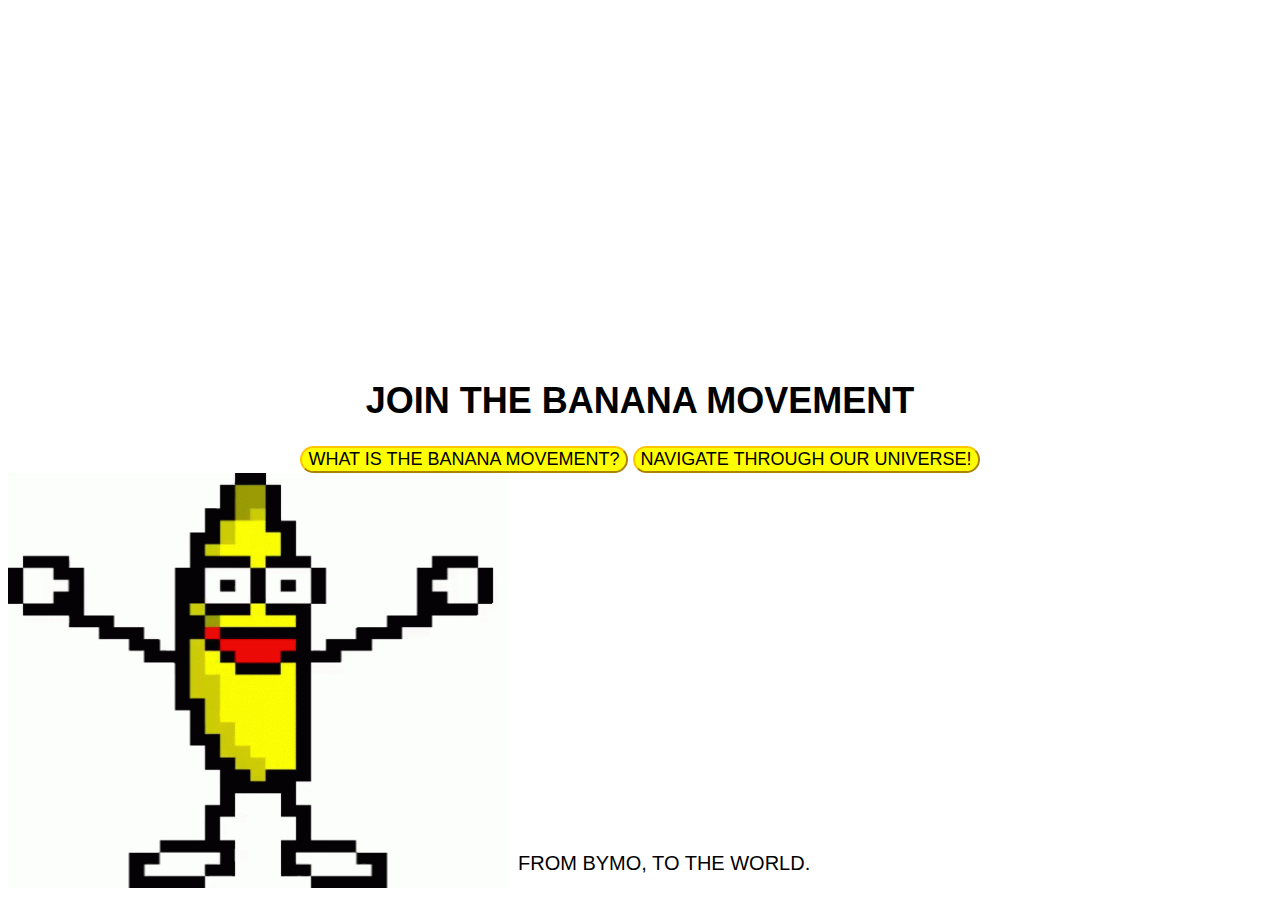
<file: index.html>
<html>

<head>
    <title>BANANA</title>
    <script async src="https://pagead2.googlesyndication.com/pagead/js/adsbygoogle.js?client=ca-pub-2164052019494807"
        crossorigin="anonymous"></script>

</head>

<body style="font: 18px Verdana, Arial, sans-serif;">

    <div>
        <center>

            <div>
                <h3 style="margin: 380px;"></h3>
            </div>
            <h1>JOIN THE BANANA MOVEMENT</h1>
            <button onclick="myFunction()"
                style="background-color: yellow; border-color: rgb(255, 196, 0); border-radius: 25px; font: 18px Verdana, Arial, sans-serif;">WHAT
                IS THE BANANA MOVEMENT?</button>
            <button onclick="myFunctionAccount()"
                style="background-color: yellow; border-color: rgb(255, 196, 0);  border-radius: 25px; font: 18px Verdana, Arial, sans-serif;">
                NAVIGATE THROUGH OUR UNIVERSE!</button>
        </center>
        <div style="display: flex; gap: 10px; ">
            <img src="banana/img/banana.gif" alt="banana." width="500" height="415" />
            <h1
                style="  display: flex; flex-direction: column; justify-content: flex-end; font: 20px Verdana, Arial, sans-serif;">
                FROM BYMO, TO THE WORLD.
            </h1>
        </div>
    </div>
    <script>
        function myFunction() {
            window.location.href = 'banana/main/movimento.html';
        }
    </script>
    <script>
        function myFunctionAccount() {
            window.location.href = 'banana/main/homepage.html';
        }
    </script>

</body>

</html>
</file>
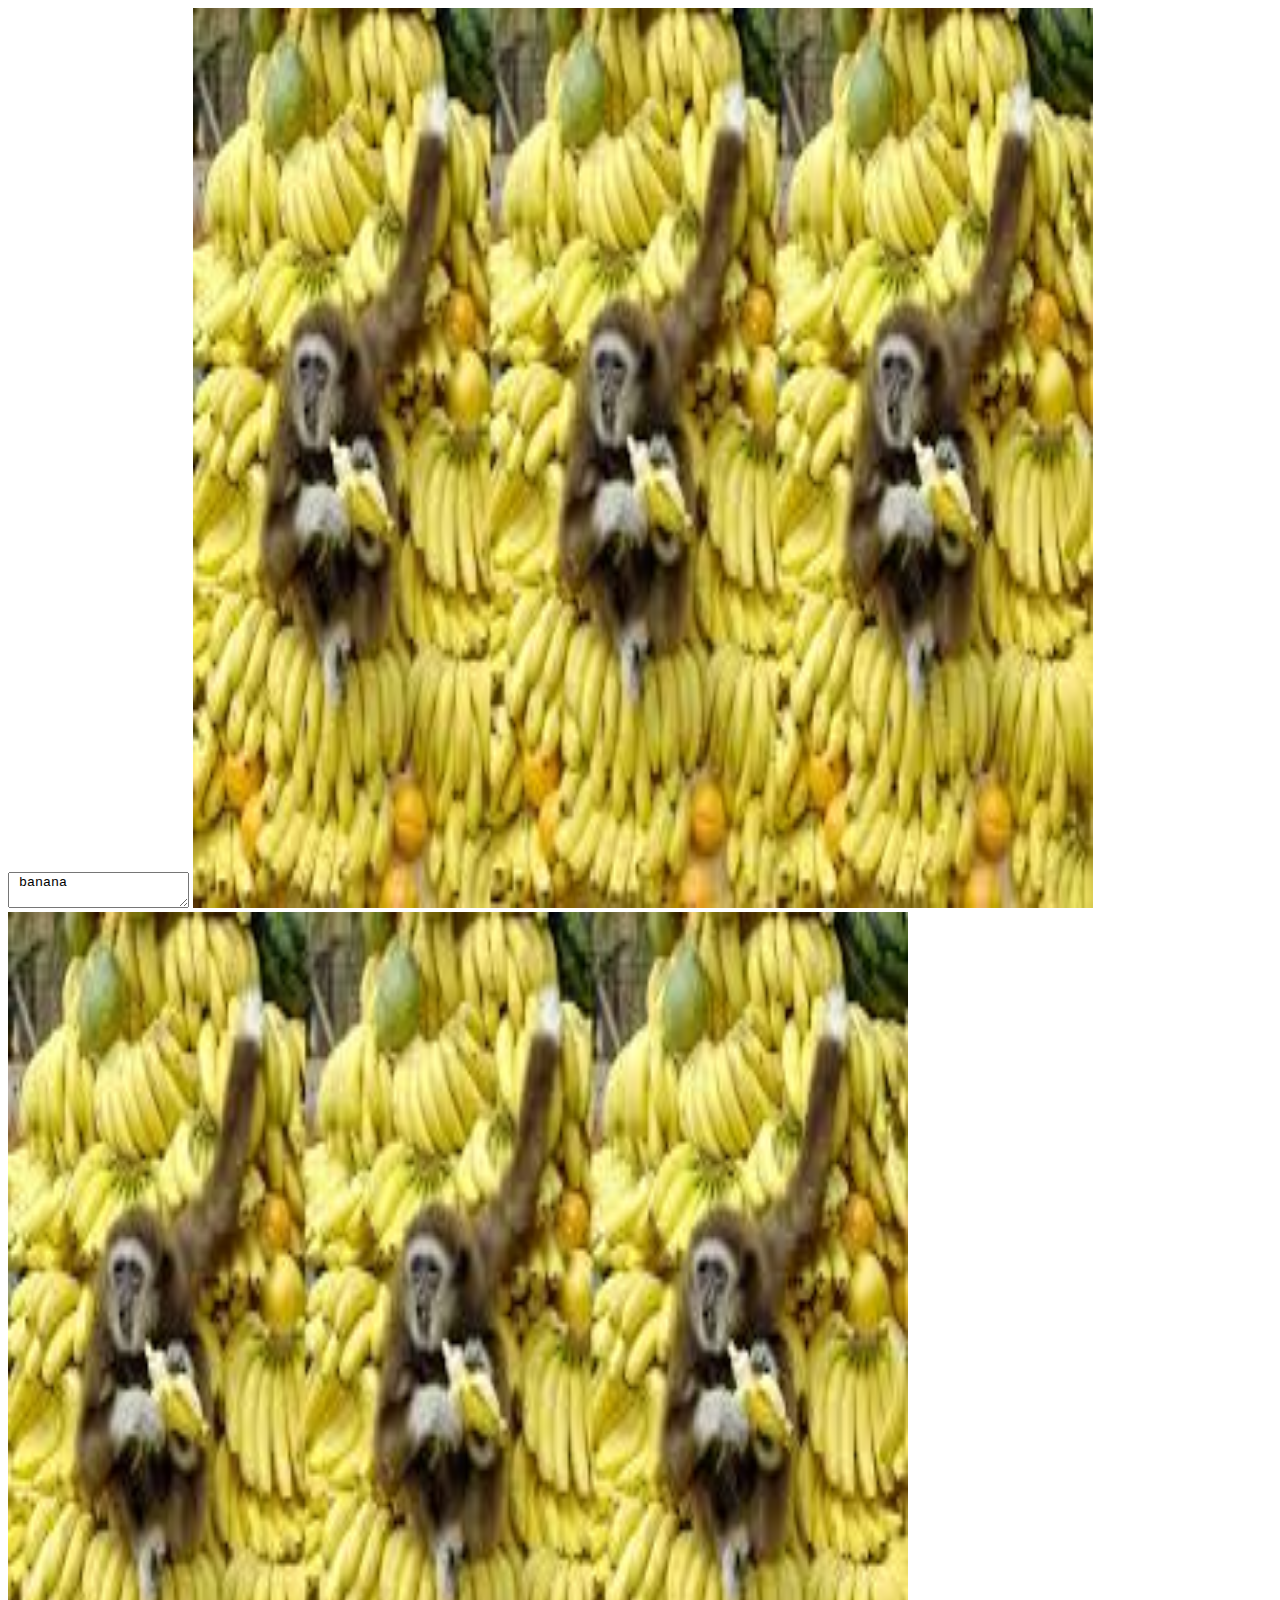
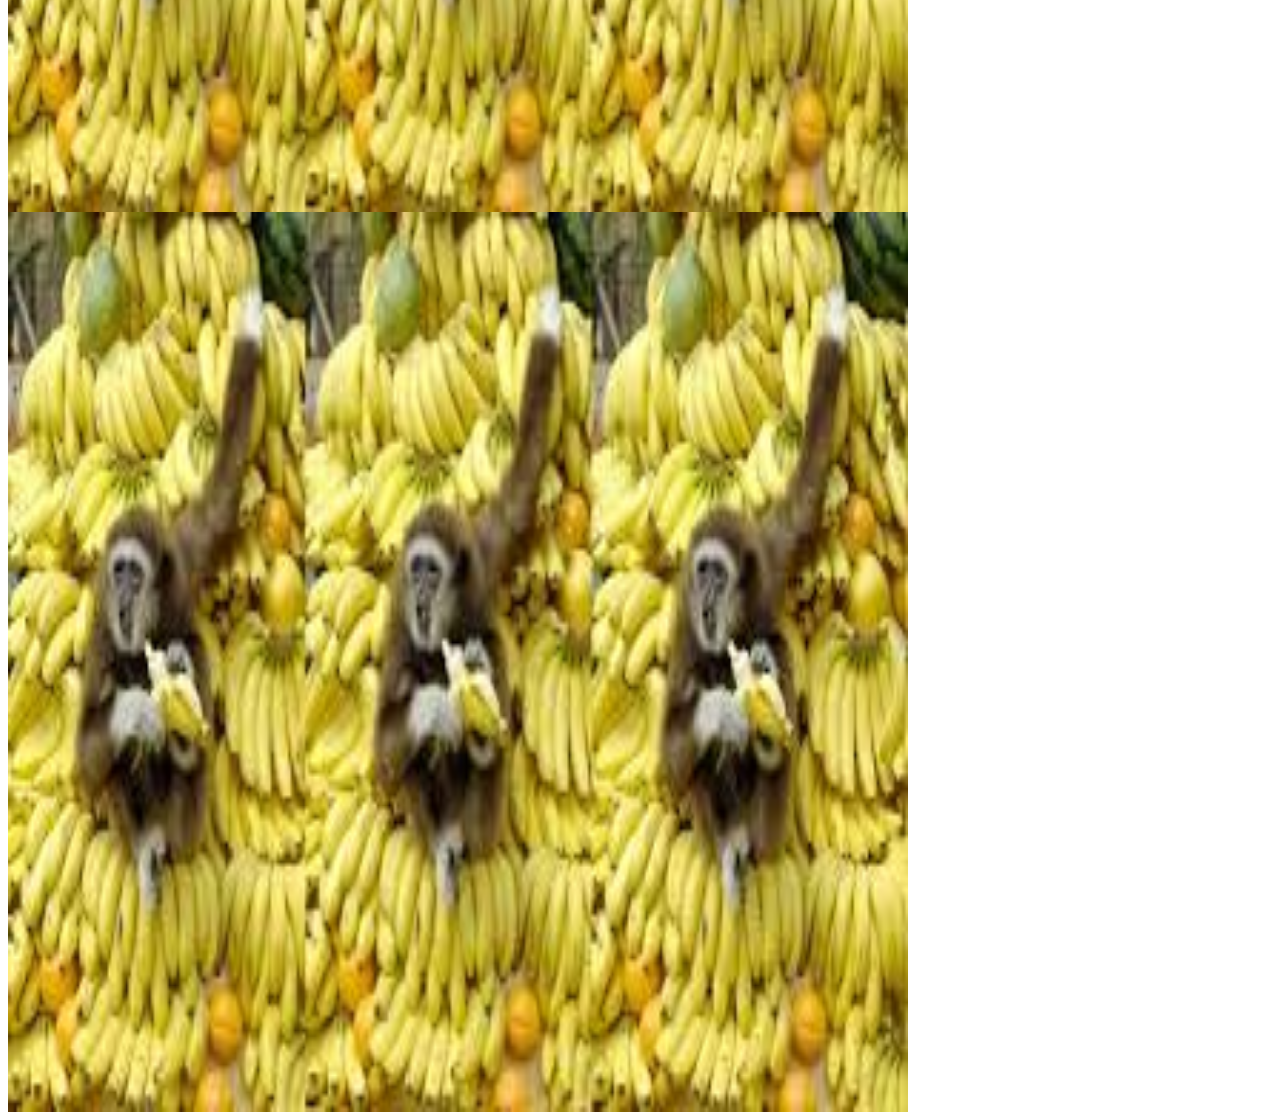
<file: banana/main/bananaSite.html>
<html>

<head>
    <title>banana site</title>
    <link rel="icon" type="image/x-icon" href="../img/icon.png">
</head>

<body>
    <textarea> banana </textarea>

    <img src="../img/salvar.jpeg" alt="banana." width="900" height="900" />

    <img src="../img/salvar.jpeg" alt="banana." width="900" height="900" />

    <img src="../img/salvar.jpeg" alt="banana." width="900" height="900" />


</body>

</html>
</file>
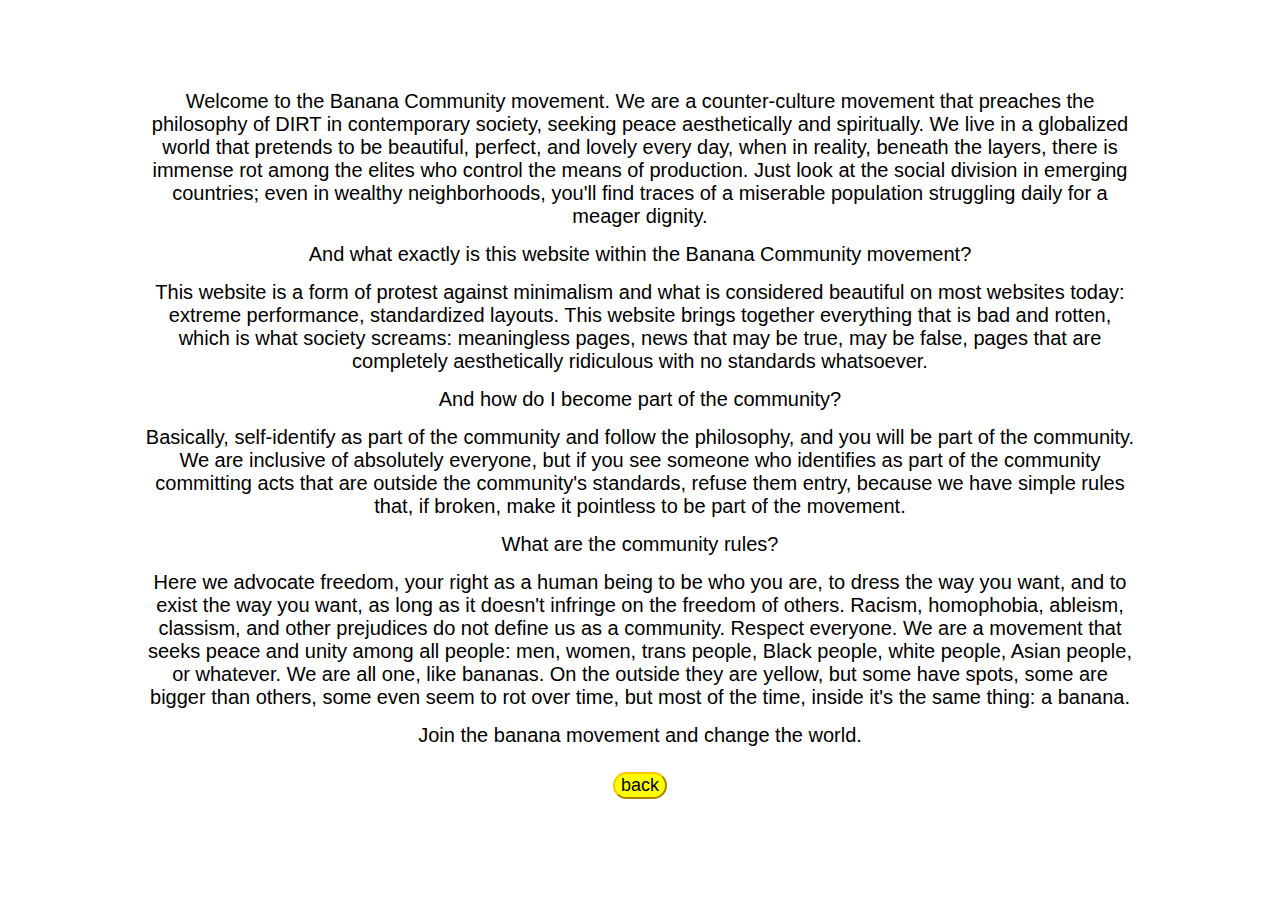
<file: banana/main/movimento.html>
<html>

<head>
    <meta charset="UTF-8">
    <meta name="viewport" content="width=device-width, initial-scale=1.0">
    <title>peixe</title>
    <link rel="stylesheet" type="text/css" href="../style.css">
    <script async src="https://pagead2.googlesyndication.com/pagead/js/adsbygoogle.js?client=ca-pub-2164052019494807"
        crossorigin="anonymous"></script>
    <link rel="icon" type="image/x-icon" href="../img/icon.png">
</head>

<body>
    <Center>
        <H1 class="geral">
            <div style="margin: 90px;"></div>
            Welcome to the Banana Community movement. We are a counter-culture movement that preaches the
            philosophy of DIRT in
            contemporary society, seeking peace aesthetically and spiritually. We live in a globalized world that
            pretends
            to be
            beautiful, perfect, and lovely every day, when in reality, beneath the layers, there is immense rot among
            the
            elites
            who control the means of production. Just look at the social division in emerging countries; even in wealthy
            neighborhoods, you'll find traces of a miserable population struggling daily for a meager dignity.
            <div style="margin: 15px;"></div>
            And what exactly is this website within the Banana Community movement?
            <div style="margin: 15px;"></div>
            This website is a form of protest against minimalism and what is considered beautiful on most websites
            today:
            extreme performance, standardized layouts. This website brings together everything that is bad and rotten,
            which
            is
            what society screams: meaningless pages, news that may be true, may be false, pages that are completely
            aesthetically ridiculous with no standards whatsoever.
            <div style="margin: 15px;"></div>
            And how do I become part of the community?
            <div style="margin: 15px;"></div>
            Basically, self-identify as part of the community and follow the philosophy, and you will be part of the
            community.
            We are inclusive of absolutely everyone, but if you see someone who identifies as part of the community
            committing
            acts that are outside the community's standards, refuse them entry, because we have simple rules that, if
            broken,
            make it pointless to be part of the movement.
            <div style="margin: 15px;"></div>
            What are the community rules?
            <div style="margin: 15px;"></div>
            Here we advocate freedom, your right as a human being to be who you are, to dress the way you want, and to
            exist
            the
            way you want, as long as it doesn't infringe on the freedom of others. Racism, homophobia, ableism,
            classism,
            and
            other prejudices do not define us as a community. Respect everyone. We are a movement that seeks peace and
            unity
            among all people: men, women, trans people, Black people, white people, Asian people, or whatever. We are
            all
            one,
            like bananas. On the outside they are yellow, but some have spots, some are bigger than others, some even
            seem
            to
            rot over time, but most of the time, inside it's the same thing: a banana.
            <div style="margin: 15px;"></div>
            Join the banana movement and change the world.
            <div style="margin: 25px;"></div>
        </H1>
        <button onclick="Back()"
            style="background-color: yellow; border-color: rgb(255, 196, 0);  border-radius: 25px; font: 18px Verdana, Arial, sans-serif;">back</button>
    </Center>
    <script>
        function Back() {
            window.location.href = '../../index.html';
        }
    </script>
</body>

</html>
</file>
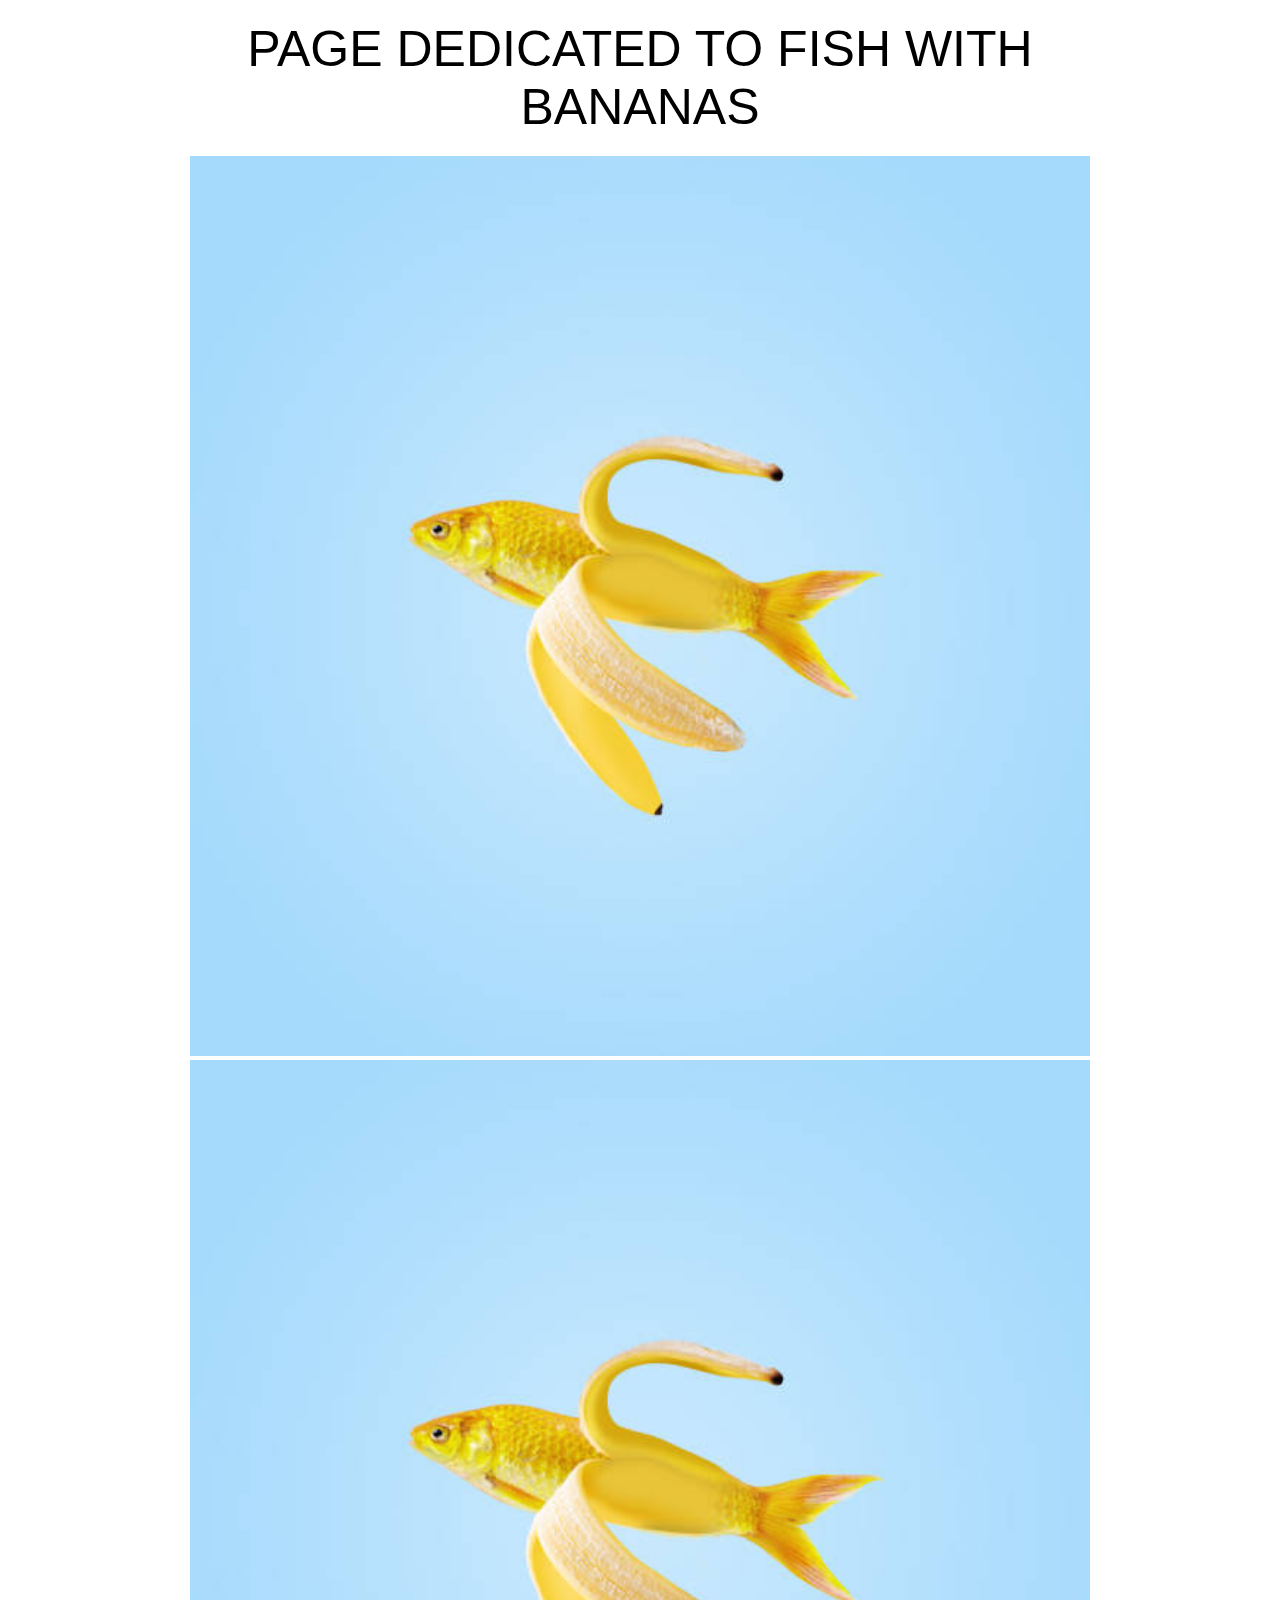
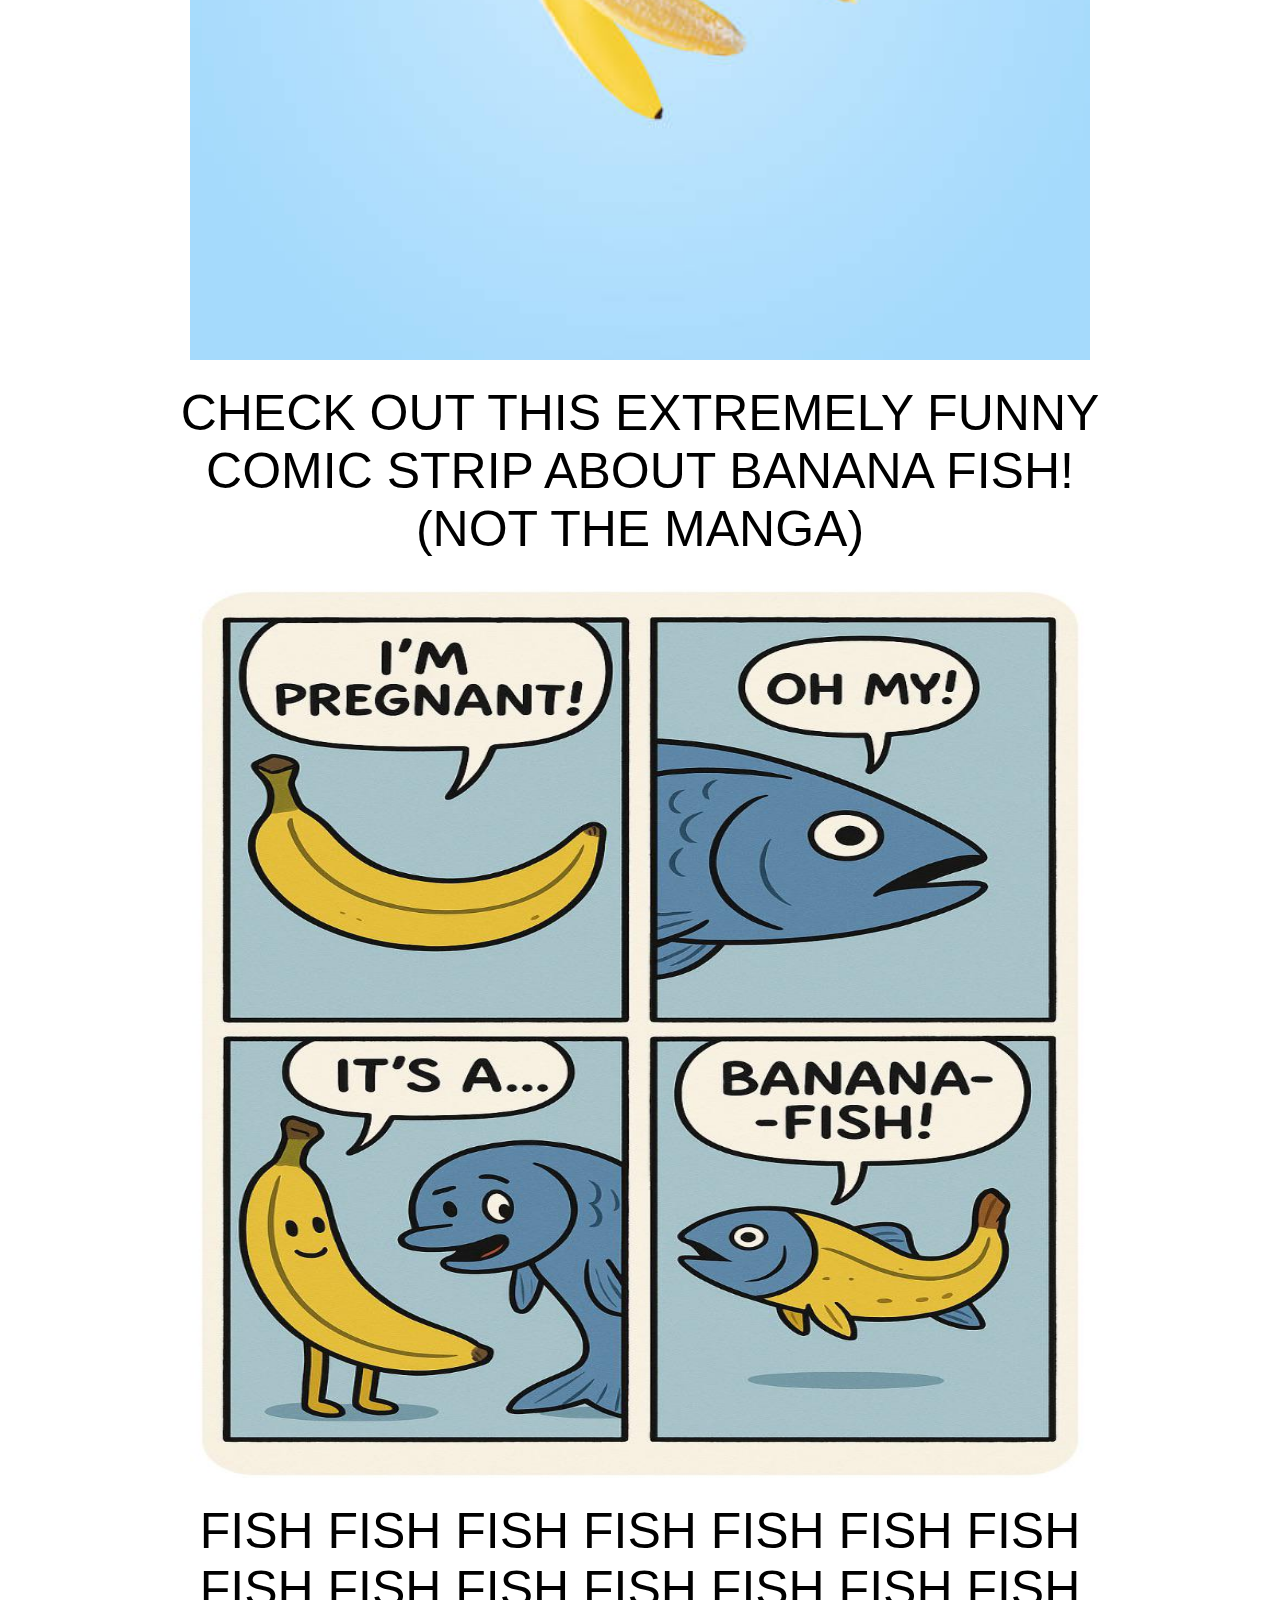
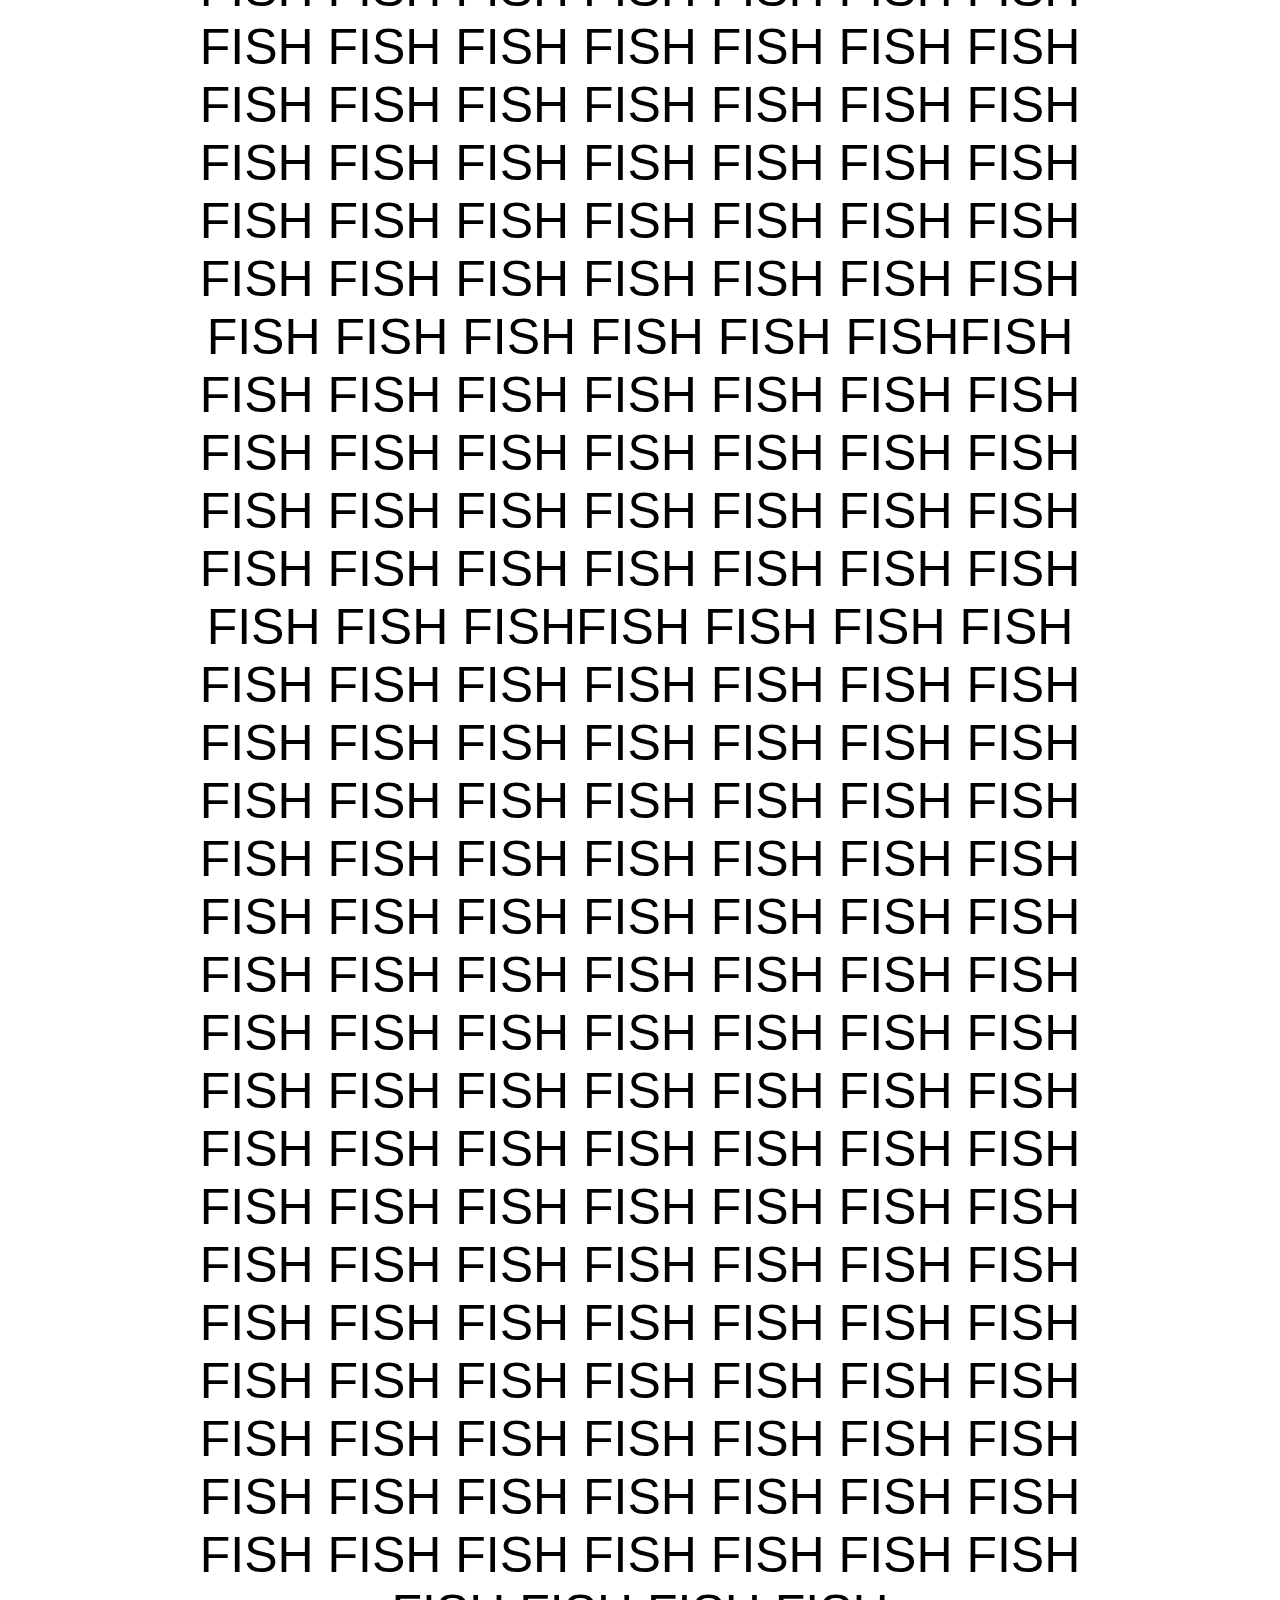
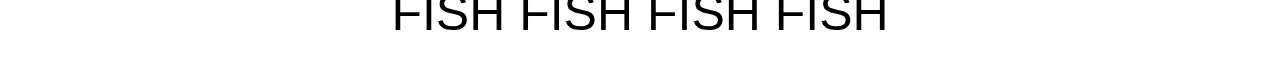
<file: banana/main/peixada.html>
<!DOCTYPE html>
<html lang="en">

<head>
    <meta charset="UTF-8">
    <meta name="viewport" content="width=device-width, initial-scale=1.0">
    <title>peixe</title>
    <link rel="stylesheet" type="text/css" href="../style.css">
    <script async src="https://pagead2.googlesyndication.com/pagead/js/adsbygoogle.js?client=ca-pub-2164052019494807"
        crossorigin="anonymous"></script>
    <link rel="icon" type="image/x-icon" href="../img/icon.png">
</head>

<body>

    <center>
        <h1 class="peixe">
            PAGE DEDICATED TO FISH WITH BANANAS
        </h1>


        <img src="../img/bananafish.png" alt="banana." width="900" height="900" />

        <img src="../img/bananafish.png" alt="banana." width="900" height="900" />


        <h2 class="peixe">
            CHECK OUT THIS EXTREMELY FUNNY COMIC STRIP ABOUT BANANA FISH! (NOT THE MANGA) </h2>
    </center>

    <center>
        <img src="../img/peixebanana.png" alt="banana." width="900" height="900" />
    </center>

    <CENTER>
        <h2 class="peixe">
            FISH FISH FISH FISH FISH FISH FISH FISH FISH FISH FISH FISH FISH FISH FISH FISH FISH FISH FISH FISH FISH
            FISH FISH FISH FISH FISH FISH FISH FISH FISH FISH FISH FISH FISH FISH FISH FISH FISH FISH FISH FISH FISH
            FISH FISH FISH FISH FISH FISH FISH FISH FISH FISH FISH FISH FISHFISH FISH FISH FISH FISH FISH FISH FISH FISH
            FISH FISH FISH FISH FISH FISH FISH FISH FISH FISH FISH FISH FISH FISH FISH FISH FISH FISH FISH FISH FISH
            FISH FISHFISH FISH FISH FISH FISH FISH FISH FISH FISH FISH FISH FISH FISH FISH FISH FISH FISH FISH FISH FISH
            FISH FISH FISH FISH FISH FISH FISH FISH FISH FISH FISH FISH FISH FISH FISH FISH FISH FISH FISH FISH FISH
            FISH FISH FISH FISH FISH FISH FISH FISH FISH FISH FISH FISH FISH FISH FISH FISH FISH FISH FISH FISH
            FISH FISH FISH FISH FISH FISH FISH FISH FISH FISH FISH FISH FISH FISH FISH FISH FISH FISH FISH FISH FISH
            FISH FISH FISH FISH FISH FISH FISH FISH FISH FISH FISH FISH FISH FISH FISH FISH FISH FISH FISH FISH FISH
            FISH FISH FISH FISH FISH FISH FISH FISH FISH FISH FISH FISH FISH FISH FISH FISH FISH
        </h2>
    </CENTER>
    <script async src="https://pagead2.googlesyndication.com/pagead/js/adsbygoogle.js?client=ca-pub-2164052019494807"
        crossorigin="anonymous"></script>
    <!-- bananaADSENSE -->
    <ins class="adsbygoogle" style="display:block" data-ad-client="ca-pub-2164052019494807" data-ad-slot="7301256858"
        data-ad-format="auto" data-full-width-responsive="true"></ins>
    <script>
        (adsbygoogle = window.adsbygoogle || []).push({});
    </script>
</body>

<div>


</div>
</file>
<file: banana/style.css>
p {
    color: green;

}

.peido {
    color: green;
}

.geral {
    width: 990px;
    margin: 10px;
    font: 20px Verdana, Arial, sans-serif;
}

.cor {
    background-color: red;
}

.cor2 {
    background-color: rgb(47, 0, 255);
}

.footer {
    display: flex;
    align-items: center;
    justify-content: center;
    letter-spacing: 2px;
    clear: both;
    background-color: black;
    height: 150px;
    font: 30px Verdana, Arial, sans-serif;
    color: white;
}

.principalFooter {
    font: 30px Verdana, Arial, sans-serif;
    color: white;

}

.peixe {
    width: 990px;
    margin: 20px;
    font: 50px Verdana, Arial, sans-serif;
}

.divSeparacao {
    width: 990px;
    margin: 45px;
}

teste {
    width: 400px;
    height: 300px;
    background-image: url("../banana/img/bananafish.png");
}
</file>
